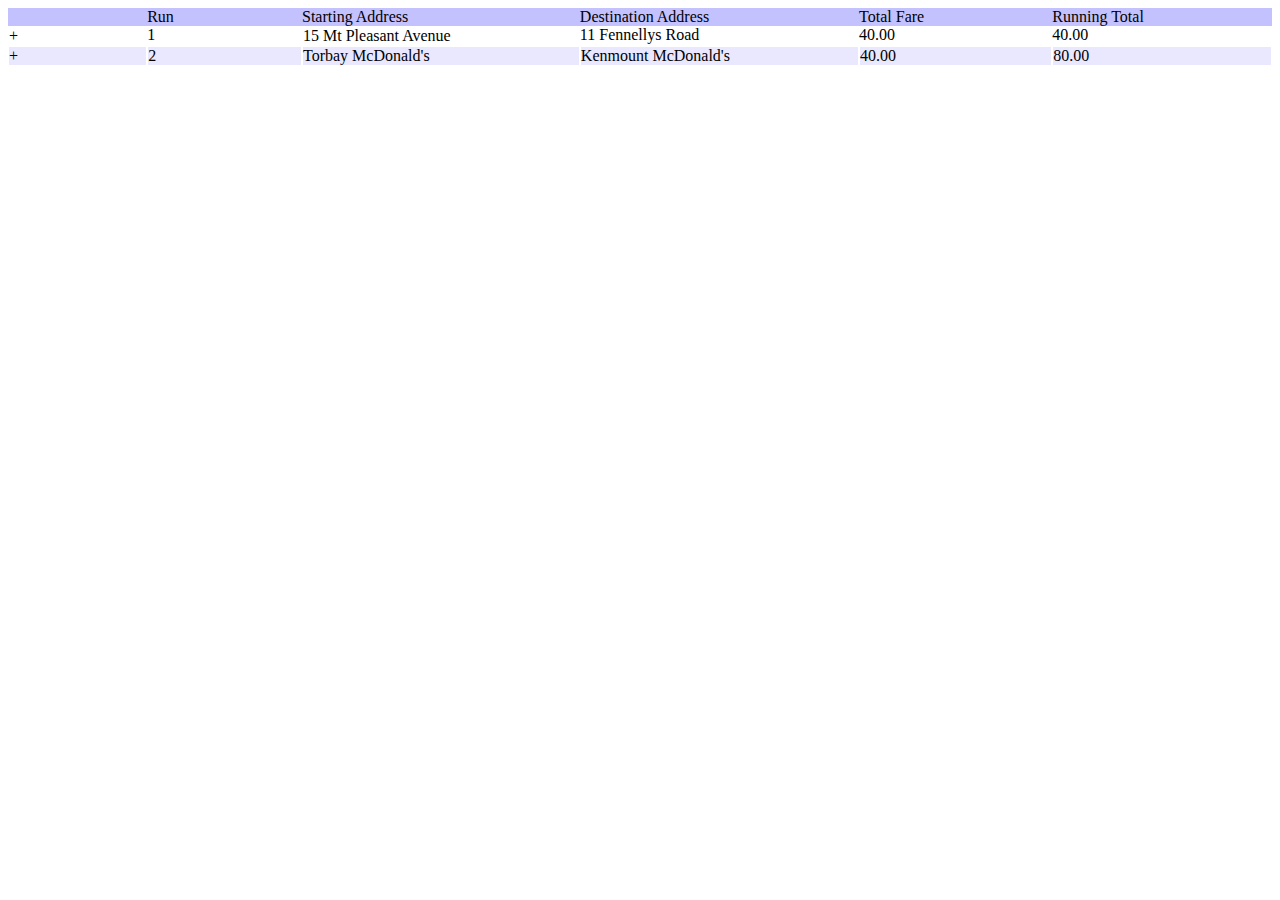
<file: css pract/index.html>
<!DOCTYPE html>
<html lang="en">
  <head>
    <meta charset="UTF-8" />
    <meta http-equiv="X-UA-Compatible" content="IE=edge" />
    <meta name="viewport" content="width=device-width, initial-scale=1.0" />
    <link rel="stylesheet" href="styles.css" />
    <title>Main Screen</title>
  </head>
  <body>
    <div class="grid-container">
      <!-- Header -->
      <div class="grid-head"></div>
      <div class="grid-head">Run</div>
      <div class="grid-head">Starting Address</div>
      <div class="grid-head">Destination Address</div>
      <div class="grid-head">Total Fare</div>
      <div class="grid-head">Running Total</div>
      <!-- Rows -->
      <div class="grid-item1">+</div>
      <div class="grid item1">1</div>
      <div class="grid-item1">15 Mt Pleasant Avenue</div>
      <div class="grid item1">11 Fennellys Road</div>
      <div class="grid item1">40.00</div>
      <div class="grid item1">40.00</div>
      <!-- Alternate Style -->
      <div class="grid-item2">+</div>
      <div class="grid-item2">2</div>
      <div class="grid-item2">Torbay McDonald's</div>
      <div class="grid-item2">Kenmount McDonald's</div>
      <div class="grid-item2">40.00</div>
      <div class="grid-item2">80.00</div>
    </div>
  </body>
</html>
</file>
<file: css pract/styles.css>
.grid-container {
    display: grid;
    grid-template-columns: auto auto auto auto auto auto;
    width: 100%;
    background-color: rgb(255, 255, 255);
    padding: 0px;
    margin: 0;
}

.grid-head {
    background-color: rgb(196, 193, 255);
    /**border: 1px solid rgba(0, 0, 0, 0.8);*/
    padding: 0x;
    font-size: 1rem;
    text-align: Justify;
}

.grid-item1 {
    background-color: rgb(255, 255, 255);
    border: 1px solid rgb(255, 255, 255);
    padding: 0;
    font-size: 1em;
    text-align: left;
}

.grid-item2 {
    background-color: rgb(233, 232, 255);
    border: 1px solid rgb(255, 255, 255);
    padding: 0;
    font-size: 1rem;
    text-align: left;
}
</file>
